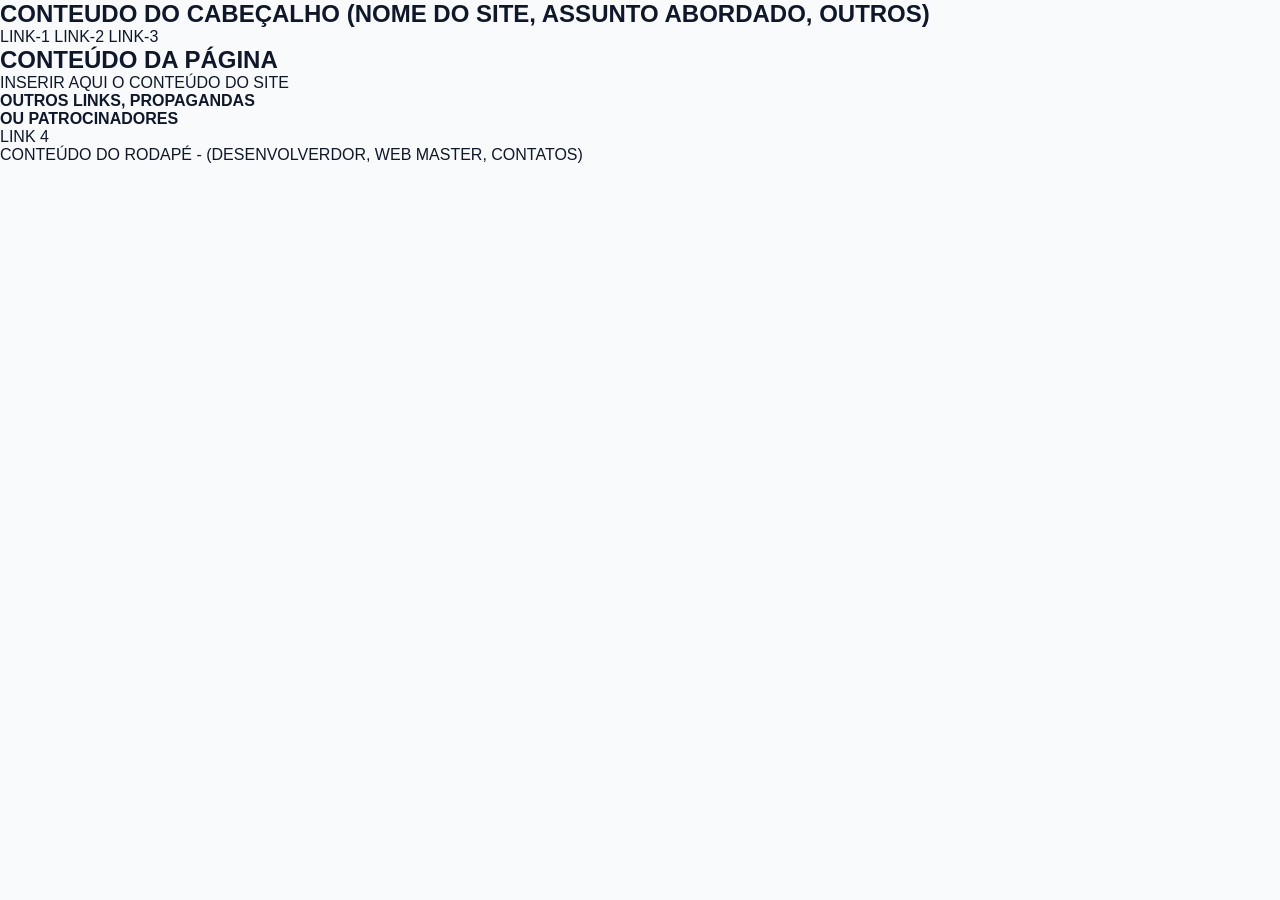
<file: site.html>
﻿<!DOCTYPE html>
<html lang="pt-br">
  <head>
    <meta charset="utf-8">
   <link rel="stylesheet" href="estilo.css">
   <title>EXEMPLO DE HTML 5</title>
 </head>
<body>
<header>
<h2>CONTEUDO DO CABEÇALHO (NOME DO SITE, ASSUNTO ABORDADO, OUTROS)</h2>
</header>
<nav>
LINK-1
LINK-2
LINK-3
</nav>
<section>
<h2>CONTEÚDO DA PÁGINA</h2>
<p>
INSERIR AQUI O CONTEÚDO DO SITE
</p>
</section>
<aside>
<h4>OUTROS LINKS, PROPAGANDAS<br>OU  PATROCINADORES</h4>
<p>
LINK 4
</p>
</aside>
<footer>
CONTEÚDO DO RODAPÉ - (DESENVOLVERDOR, WEB MASTER, CONTATOS)
</footer>
</body>
</html>
</file>
<file: estilo.css>
/* ==========================================================================
   RESET E VARIÁVEIS DE DESIGN SYSTEM (MODERNO & SUSTENTÁVEL)
   ========================================================================== */
:root {
  --primary-color: #059669;       /* Verde Esmeralda Principal */
  --primary-hover: #047857;
  --secondary-color: #0284c7;     /* Azul Destaque */
  --accent-danger: #dc2626;       /* Vermelho Alerta */
  --accent-warning: #d97706;      /* Laranja Alteração */
  --bg-body: #f8fafc;             /* Fundo Claro Confortável */
  --bg-card: #ffffff;
  --text-primary: #0f172a;        /* Texto Escuro de Alto Contraste */
  --text-muted: #64748b;
  --border-color: #e2e8f0;
  --radius: 10px;
  --shadow: 0 4px 6px -1px rgba(0, 0, 0, 0.1), 0 2px 4px -1px rgba(0, 0, 0, 0.06);
}

* {
  margin: 0;
  padding: 0;
  box-sizing: border-box;
  font-family: 'Inter', sans-serif;
}

body {
  background-color: var(--bg-body);
  color: var(--text-primary);
  display: flex;
  flex-direction: column;
  min-height: 100vh;
}

.container {
  width: 90%;
  max-width: 1200px;
  margin: 0 auto;
}

/* ==========================================================================
   Navegação e Cabeçalho
   ========================================================================== */
.header {
  background-color: var(--bg-card);
  border-bottom: 1px solid var(--border-color);
  position: sticky;
  top: 0;
  z-index: 1000;
}

.nav-container {
  display: flex;
  justify-content: space-between;
  align-items: center;
  padding: 1rem 0;
}

.logo {
  font-size: 1.5rem;
  font-weight: 700;
  color: var(--primary-color);
  text-decoration: none;
  display: flex;
  align-items: center;
  gap: 0.5rem;
}

.nav-menu {
  display: flex;
  gap: 1.5rem;
  align-items: center;
}

.nav-menu a {
  text-decoration: none;
  color: var(--text-primary);
  font-weight: 500;
  transition: color 0.2s;
}

.nav-menu a:hover, .nav-menu a.active {
  color: var(--primary-color);
}

.btn-nav-highlight {
  background-color: var(--primary-color);
  color: white !important;
  padding: 0.5rem 1rem;
  border-radius: var(--radius);
}

.btn-menu {
  display: none;
  background: none;
  border: none;
  font-size: 1.5rem;
  cursor: pointer;
  color: var(--text-primary);
}

/* ==========================================================================
   Hero & Geolocalização
   ========================================================================== */
.hero {
  background: linear-gradient(135deg, #059669 0%, #064e3b 100%);
  color: white;
  padding: 4rem 0;
  text-align: center;
}

.hero h1 {
  font-size: 2.5rem;
  margin-bottom: 1rem;
}

.geo-box {
  margin-top: 2rem;
  background: rgba(255, 255, 255, 0.15);
  backdrop-filter: blur(10px);
  padding: 1.5rem;
  border-radius: var(--radius);
  display: inline-block;
}

.geo-status {
  margin-top: 0.75rem;
  font-size: 0.9rem;
  color: #e2e8f0;
}

/* ==========================================================================
   Formulários & Layout de Autenticação
   ========================================================================== */
.auth-container {
  display: grid;
  grid-template-columns: repeat(auto-fit, minmax(320px, 1fr));
  gap: 2rem;
  padding: 3rem 0;
  flex: 1;
}

.card-form {
  background: var(--bg-card);
  padding: 2rem;
  border-radius: var(--radius);
  box-shadow: var(--shadow);
  border: 1px solid var(--border-color);
}

.card-header {
  text-align: center;
  margin-bottom: 1.5rem;
}

.card-icon {
  font-size: 2rem;
  color: var(--primary-color);
  margin-bottom: 0.5rem;
}

.form-group {
  margin-bottom: 1.25rem;
}

.form-row {
  display: grid;
  grid-template-columns: 1fr 1fr;
  gap: 1rem;
}

label {
  display: block;
  font-size: 0.875rem;
  font-weight: 600;
  margin-bottom: 0.35rem;
}

input[type="text"],
input[type="email"],
input[type="password"],
input[type="tel"],
select {
  width: 100%;
  padding: 0.75rem;
  border: 1px solid var(--border-color);
  border-radius: var(--radius);
  font-size: 0.95rem;
  outline: none;
  transition: border-color 0.2s;
}

input:focus {
  border-color: var(--primary-color);
}

/* Botões */
.btn {
  padding: 0.75rem 1.25rem;
  border: none;
  border-radius: var(--radius);
  font-weight: 600;
  cursor: pointer;
  transition: all 0.2s;
  display: inline-flex;
  align-items: center;
  justify-content: center;
  gap: 0.5rem;
}

.btn-full { width: 100%; margin-top: 0.5rem; }
.btn-primary { background: var(--primary-color); color: white; }
.btn-primary:hover { background: var(--primary-hover); }
.btn-success { background: #16a34a; color: white; }
.btn-secondary { background: #e2e8f0; color: var(--text-primary); }

.sub-actions {
  display: flex;
  justify-content: space-between;
  margin-top: 1rem;
}

.btn-text {
  background: none;
  border: none;
  font-size: 0.85rem;
  font-weight: 600;
  cursor: pointer;
}

.btn-warning { color: var(--accent-warning); }
.btn-danger { color: var(--accent-danger); }

/* Rodapé */
.footer {
  background: #0f172a;
  color: #94a3b8;
  padding: 2rem 0;
  text-align: center;
  margin-top: auto;
}

/* Responsividade Mobile */
@media (max-width: 768px) {
  .btn-menu { display: block; }
  .nav-menu {
    display: none;
    flex-direction: column;
    width: 100%;
    position: absolute;
    top: 60px;
    left: 0;
    background: var(--bg-card);
    padding: 1rem;
    box-shadow: var(--shadow);
  }
  .nav-menu.active { display: flex; }
  .form-row { grid-template-columns: 1fr; }
}
</file>
